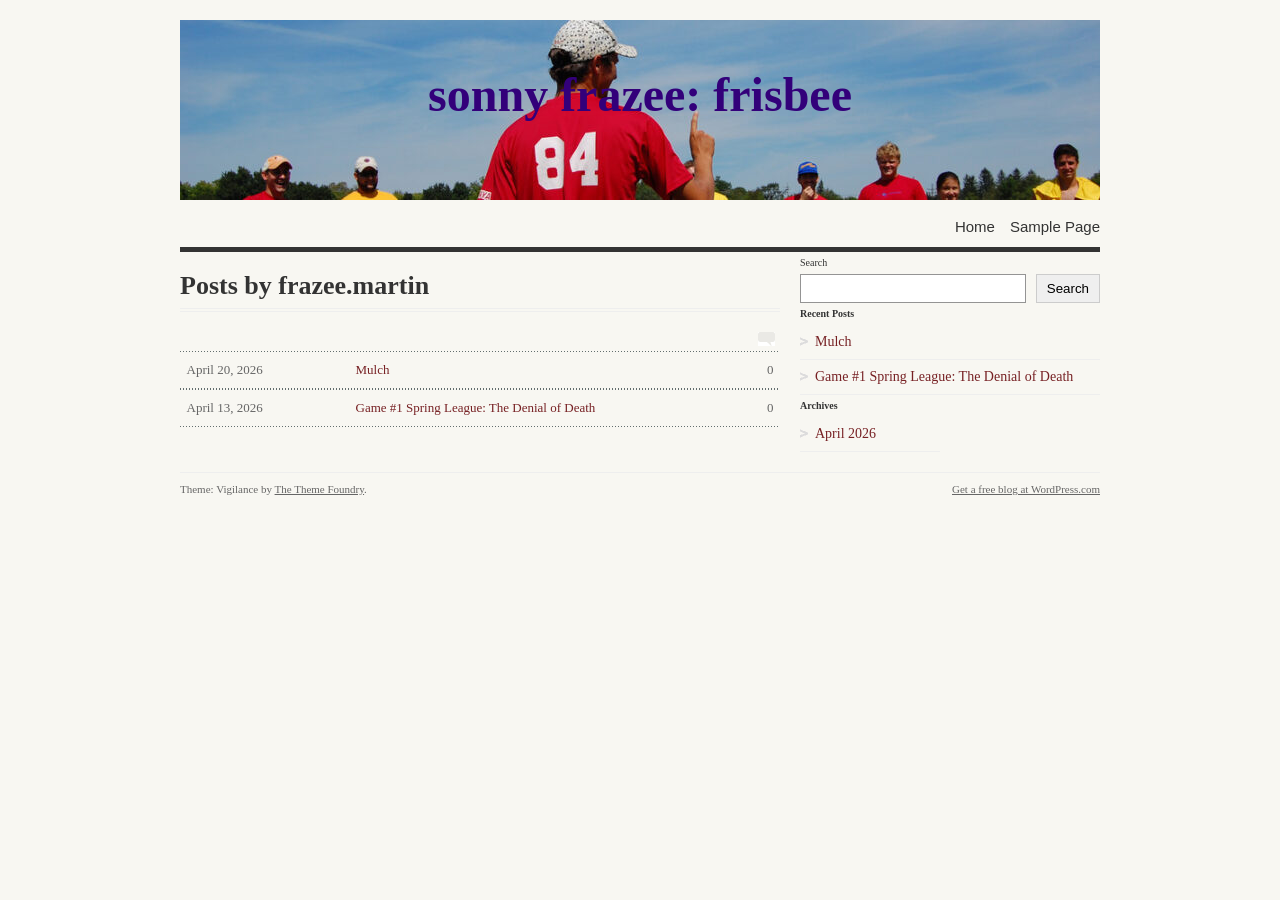
<file: author/frazee-martin/index.html>
<!DOCTYPE html PUBLIC "-//W3C//DTD XHTML 1.0 Transitional//EN" "http://www.w3.org/TR/xhtml1/DTD/xhtml1-transitional.dtd">
<html xmlns="http://www.w3.org/1999/xhtml" lang="en-US">
<head profile="http://gmpg.org/xfn/11"><meta charset="UTF-8">
<meta http-equiv="Content-Type" content="text/html; charset=UTF-8">
<title>frazee.martin | sonny frazee: frisbee</title>
<!--[if lt IE 8]><link rel="stylesheet" type="text/css" media="screen" href="https://sonnyfrazee.github.io/blog/wp-content/themes/vigilance-wpcom/stylesheets/ie.css" /><![endif]-->
<!--[if lte IE 6]><link rel="stylesheet" type="text/css" media="screen" href="https://sonnyfrazee.github.io/blog/wp-content/themes/vigilance-wpcom/stylesheets/ie6.css" /><![endif]-->
<link rel="pingback" href="https://sonnyfrazee.github.io/blog/xmlrpc.php">
<meta name="robots" content="max-image-preview:large">
<link rel="alternate" type="application/rss+xml" title="sonny frazee: frisbee » Feed" href="https://sonnyfrazee.github.io/blog/feed/">
<link rel="alternate" type="application/rss+xml" title="sonny frazee: frisbee » Comments Feed" href="https://sonnyfrazee.github.io/blog/comments/feed/">
<link rel="alternate" type="application/rss+xml" title="sonny frazee: frisbee » Posts by frazee.martin Feed" href="https://sonnyfrazee.github.io/blog/author/frazee-martin/feed/">
<style id="wp-img-auto-sizes-contain-inline-css" type="text/css">
img:is([sizes=auto i],[sizes^="auto," i]){contain-intrinsic-size:3000px 1500px}
/*# sourceURL=wp-img-auto-sizes-contain-inline-css */
</style>
<link rel="stylesheet" id="infinity-vigilance-css" href="https://sonnyfrazee.github.io/blog/wp-content/plugins/unnamed-file.C/Users/FreshlySqueezed/Local-Sites/sonnyfrisbee/app/public/wp-content/themes/vigilance-wpcom/vigilance.css?ver=20120529" type="text/css" media="all">
<style id="wp-emoji-styles-inline-css" type="text/css">

	img.wp-smiley, img.emoji {
		display: inline !important;
		border: none !important;
		box-shadow: none !important;
		height: 1em !important;
		width: 1em !important;
		margin: 0 0.07em !important;
		vertical-align: -0.1em !important;
		background: none !important;
		padding: 0 !important;
	}
/*# sourceURL=wp-emoji-styles-inline-css */
</style>
<style id="wp-block-library-inline-css" type="text/css">
:root{--wp-block-synced-color:#7a00df;--wp-block-synced-color--rgb:122,0,223;--wp-bound-block-color:var(--wp-block-synced-color);--wp-editor-canvas-background:#ddd;--wp-admin-theme-color:#007cba;--wp-admin-theme-color--rgb:0,124,186;--wp-admin-theme-color-darker-10:#006ba1;--wp-admin-theme-color-darker-10--rgb:0,107,160.5;--wp-admin-theme-color-darker-20:#005a87;--wp-admin-theme-color-darker-20--rgb:0,90,135;--wp-admin-border-width-focus:2px}@media (min-resolution:192dpi){:root{--wp-admin-border-width-focus:1.5px}}.wp-element-button{cursor:pointer}:root .has-very-light-gray-background-color{background-color:#eee}:root .has-very-dark-gray-background-color{background-color:#313131}:root .has-very-light-gray-color{color:#eee}:root .has-very-dark-gray-color{color:#313131}:root .has-vivid-green-cyan-to-vivid-cyan-blue-gradient-background{background:linear-gradient(135deg,#00d084,#0693e3)}:root .has-purple-crush-gradient-background{background:linear-gradient(135deg,#34e2e4,#4721fb 50%,#ab1dfe)}:root .has-hazy-dawn-gradient-background{background:linear-gradient(135deg,#faaca8,#dad0ec)}:root .has-subdued-olive-gradient-background{background:linear-gradient(135deg,#fafae1,#67a671)}:root .has-atomic-cream-gradient-background{background:linear-gradient(135deg,#fdd79a,#004a59)}:root .has-nightshade-gradient-background{background:linear-gradient(135deg,#330968,#31cdcf)}:root .has-midnight-gradient-background{background:linear-gradient(135deg,#020381,#2874fc)}:root{--wp--preset--font-size--normal:16px;--wp--preset--font-size--huge:42px}.has-regular-font-size{font-size:1em}.has-larger-font-size{font-size:2.625em}.has-normal-font-size{font-size:var(--wp--preset--font-size--normal)}.has-huge-font-size{font-size:var(--wp--preset--font-size--huge)}.has-text-align-center{text-align:center}.has-text-align-left{text-align:left}.has-text-align-right{text-align:right}.has-fit-text{white-space:nowrap!important}#end-resizable-editor-section{display:none}.aligncenter{clear:both}.items-justified-left{justify-content:flex-start}.items-justified-center{justify-content:center}.items-justified-right{justify-content:flex-end}.items-justified-space-between{justify-content:space-between}.screen-reader-text{border:0;clip-path:inset(50%);height:1px;margin:-1px;overflow:hidden;padding:0;position:absolute;width:1px;word-wrap:normal!important}.screen-reader-text:focus{background-color:#ddd;clip-path:none;color:#444;display:block;font-size:1em;height:auto;left:5px;line-height:normal;padding:15px 23px 14px;text-decoration:none;top:5px;width:auto;z-index:100000}html :where(.has-border-color){border-style:solid}html :where([style*=border-top-color]){border-top-style:solid}html :where([style*=border-right-color]){border-right-style:solid}html :where([style*=border-bottom-color]){border-bottom-style:solid}html :where([style*=border-left-color]){border-left-style:solid}html :where([style*=border-width]){border-style:solid}html :where([style*=border-top-width]){border-top-style:solid}html :where([style*=border-right-width]){border-right-style:solid}html :where([style*=border-bottom-width]){border-bottom-style:solid}html :where([style*=border-left-width]){border-left-style:solid}html :where(img[class*=wp-image-]){height:auto;max-width:100%}:where(figure){margin:0 0 1em}html :where(.is-position-sticky){--wp-admin--admin-bar--position-offset:var(--wp-admin--admin-bar--height,0px)}@media screen and (max-width:600px){html :where(.is-position-sticky){--wp-admin--admin-bar--position-offset:0px}}

/*# sourceURL=wp-block-library-inline-css */
</style>
<style id="wp-block-archives-inline-css" type="text/css">
.wp-block-archives{box-sizing:border-box}.wp-block-archives-dropdown label{display:block}
/*# sourceURL=https://sonnyfrazee.github.io/blog/wp-includes/blocks/archives/style.min.css */
</style>
<style id="wp-block-heading-inline-css" type="text/css">
h1:where(.wp-block-heading).has-background,h2:where(.wp-block-heading).has-background,h3:where(.wp-block-heading).has-background,h4:where(.wp-block-heading).has-background,h5:where(.wp-block-heading).has-background,h6:where(.wp-block-heading).has-background{padding:1.25em 2.375em}h1.has-text-align-left[style*=writing-mode]:where([style*=vertical-lr]),h1.has-text-align-right[style*=writing-mode]:where([style*=vertical-rl]),h2.has-text-align-left[style*=writing-mode]:where([style*=vertical-lr]),h2.has-text-align-right[style*=writing-mode]:where([style*=vertical-rl]),h3.has-text-align-left[style*=writing-mode]:where([style*=vertical-lr]),h3.has-text-align-right[style*=writing-mode]:where([style*=vertical-rl]),h4.has-text-align-left[style*=writing-mode]:where([style*=vertical-lr]),h4.has-text-align-right[style*=writing-mode]:where([style*=vertical-rl]),h5.has-text-align-left[style*=writing-mode]:where([style*=vertical-lr]),h5.has-text-align-right[style*=writing-mode]:where([style*=vertical-rl]),h6.has-text-align-left[style*=writing-mode]:where([style*=vertical-lr]),h6.has-text-align-right[style*=writing-mode]:where([style*=vertical-rl]){rotate:180deg}
/*# sourceURL=https://sonnyfrazee.github.io/blog/wp-includes/blocks/heading/style.min.css */
</style>
<style id="wp-block-latest-posts-inline-css" type="text/css">
.wp-block-latest-posts{box-sizing:border-box}.wp-block-latest-posts.alignleft{margin-right:2em}.wp-block-latest-posts.alignright{margin-left:2em}.wp-block-latest-posts.wp-block-latest-posts__list{list-style:none}.wp-block-latest-posts.wp-block-latest-posts__list li{clear:both;overflow-wrap:break-word}.wp-block-latest-posts.is-grid{display:flex;flex-wrap:wrap}.wp-block-latest-posts.is-grid li{margin:0 1.25em 1.25em 0;width:100%}@media (min-width:600px){.wp-block-latest-posts.columns-2 li{width:calc(50% - .625em)}.wp-block-latest-posts.columns-2 li:nth-child(2n){margin-right:0}.wp-block-latest-posts.columns-3 li{width:calc(33.33333% - .83333em)}.wp-block-latest-posts.columns-3 li:nth-child(3n){margin-right:0}.wp-block-latest-posts.columns-4 li{width:calc(25% - .9375em)}.wp-block-latest-posts.columns-4 li:nth-child(4n){margin-right:0}.wp-block-latest-posts.columns-5 li{width:calc(20% - 1em)}.wp-block-latest-posts.columns-5 li:nth-child(5n){margin-right:0}.wp-block-latest-posts.columns-6 li{width:calc(16.66667% - 1.04167em)}.wp-block-latest-posts.columns-6 li:nth-child(6n){margin-right:0}}:root :where(.wp-block-latest-posts.is-grid){padding:0}:root :where(.wp-block-latest-posts.wp-block-latest-posts__list){padding-left:0}.wp-block-latest-posts__post-author,.wp-block-latest-posts__post-date{display:block;font-size:.8125em}.wp-block-latest-posts__post-excerpt,.wp-block-latest-posts__post-full-content{margin-bottom:1em;margin-top:.5em}.wp-block-latest-posts__featured-image a{display:inline-block}.wp-block-latest-posts__featured-image img{height:auto;max-width:100%;width:auto}.wp-block-latest-posts__featured-image.alignleft{float:left;margin-right:1em}.wp-block-latest-posts__featured-image.alignright{float:right;margin-left:1em}.wp-block-latest-posts__featured-image.aligncenter{margin-bottom:1em;text-align:center}
/*# sourceURL=https://sonnyfrazee.github.io/blog/wp-includes/blocks/latest-posts/style.min.css */
</style>
<style id="wp-block-search-inline-css" type="text/css">
.wp-block-search__button{margin-left:10px;word-break:normal}.wp-block-search__button.has-icon{line-height:0}.wp-block-search__button svg{height:1.25em;min-height:24px;min-width:24px;width:1.25em;fill:currentColor;vertical-align:text-bottom}:where(.wp-block-search__button){border:1px solid #ccc;padding:6px 10px}.wp-block-search__inside-wrapper{display:flex;flex:auto;flex-wrap:nowrap;max-width:100%}.wp-block-search__label{width:100%}.wp-block-search.wp-block-search__button-only .wp-block-search__button{box-sizing:border-box;display:flex;flex-shrink:0;justify-content:center;margin-left:0;max-width:100%}.wp-block-search.wp-block-search__button-only .wp-block-search__inside-wrapper{min-width:0!important;transition-property:width}.wp-block-search.wp-block-search__button-only .wp-block-search__input{flex-basis:100%;transition-duration:.3s}.wp-block-search.wp-block-search__button-only.wp-block-search__searchfield-hidden,.wp-block-search.wp-block-search__button-only.wp-block-search__searchfield-hidden .wp-block-search__inside-wrapper{overflow:hidden}.wp-block-search.wp-block-search__button-only.wp-block-search__searchfield-hidden .wp-block-search__input{border-left-width:0!important;border-right-width:0!important;flex-basis:0;flex-grow:0;margin:0;min-width:0!important;padding-left:0!important;padding-right:0!important;width:0!important}:where(.wp-block-search__input){appearance:none;border:1px solid #949494;flex-grow:1;font-family:inherit;font-size:inherit;font-style:inherit;font-weight:inherit;letter-spacing:inherit;line-height:inherit;margin-left:0;margin-right:0;min-width:3rem;padding:8px;text-decoration:unset!important;text-transform:inherit}:where(.wp-block-search__button-inside .wp-block-search__inside-wrapper){background-color:#fff;border:1px solid #949494;box-sizing:border-box;padding:4px}:where(.wp-block-search__button-inside .wp-block-search__inside-wrapper) .wp-block-search__input{border:none;border-radius:0;padding:0 4px}:where(.wp-block-search__button-inside .wp-block-search__inside-wrapper) .wp-block-search__input:focus{outline:none}:where(.wp-block-search__button-inside .wp-block-search__inside-wrapper) :where(.wp-block-search__button){padding:4px 8px}.wp-block-search.aligncenter .wp-block-search__inside-wrapper{margin:auto}.wp-block[data-align=right] .wp-block-search.wp-block-search__button-only .wp-block-search__inside-wrapper{float:right}
/*# sourceURL=https://sonnyfrazee.github.io/blog/wp-includes/blocks/search/style.min.css */
</style>
<style id="wp-block-group-inline-css" type="text/css">
.wp-block-group{box-sizing:border-box}:where(.wp-block-group.wp-block-group-is-layout-constrained){position:relative}
/*# sourceURL=https://sonnyfrazee.github.io/blog/wp-includes/blocks/group/style.min.css */
</style>

<style id="classic-theme-styles-inline-css" type="text/css">
/*! This file is auto-generated */
.wp-block-button__link{color:#fff;background-color:#32373c;border-radius:9999px;box-shadow:none;text-decoration:none;padding:calc(.667em + 2px) calc(1.333em + 2px);font-size:1.125em}.wp-block-file__button{background:#32373c;color:#fff;text-decoration:none}
/*# sourceURL=/wp-includes/css/classic-themes.min.css */
</style>
<style id="global-styles-inline-css" type="text/css">
:root{--wp--preset--aspect-ratio--square: 1;--wp--preset--aspect-ratio--4-3: 4/3;--wp--preset--aspect-ratio--3-4: 3/4;--wp--preset--aspect-ratio--3-2: 3/2;--wp--preset--aspect-ratio--2-3: 2/3;--wp--preset--aspect-ratio--16-9: 16/9;--wp--preset--aspect-ratio--9-16: 9/16;--wp--preset--color--black: #000000;--wp--preset--color--cyan-bluish-gray: #abb8c3;--wp--preset--color--white: #ffffff;--wp--preset--color--pale-pink: #f78da7;--wp--preset--color--vivid-red: #cf2e2e;--wp--preset--color--luminous-vivid-orange: #ff6900;--wp--preset--color--luminous-vivid-amber: #fcb900;--wp--preset--color--light-green-cyan: #7bdcb5;--wp--preset--color--vivid-green-cyan: #00d084;--wp--preset--color--pale-cyan-blue: #8ed1fc;--wp--preset--color--vivid-cyan-blue: #0693e3;--wp--preset--color--vivid-purple: #9b51e0;--wp--preset--gradient--vivid-cyan-blue-to-vivid-purple: linear-gradient(135deg,rgb(6,147,227) 0%,rgb(155,81,224) 100%);--wp--preset--gradient--light-green-cyan-to-vivid-green-cyan: linear-gradient(135deg,rgb(122,220,180) 0%,rgb(0,208,130) 100%);--wp--preset--gradient--luminous-vivid-amber-to-luminous-vivid-orange: linear-gradient(135deg,rgb(252,185,0) 0%,rgb(255,105,0) 100%);--wp--preset--gradient--luminous-vivid-orange-to-vivid-red: linear-gradient(135deg,rgb(255,105,0) 0%,rgb(207,46,46) 100%);--wp--preset--gradient--very-light-gray-to-cyan-bluish-gray: linear-gradient(135deg,rgb(238,238,238) 0%,rgb(169,184,195) 100%);--wp--preset--gradient--cool-to-warm-spectrum: linear-gradient(135deg,rgb(74,234,220) 0%,rgb(151,120,209) 20%,rgb(207,42,186) 40%,rgb(238,44,130) 60%,rgb(251,105,98) 80%,rgb(254,248,76) 100%);--wp--preset--gradient--blush-light-purple: linear-gradient(135deg,rgb(255,206,236) 0%,rgb(152,150,240) 100%);--wp--preset--gradient--blush-bordeaux: linear-gradient(135deg,rgb(254,205,165) 0%,rgb(254,45,45) 50%,rgb(107,0,62) 100%);--wp--preset--gradient--luminous-dusk: linear-gradient(135deg,rgb(255,203,112) 0%,rgb(199,81,192) 50%,rgb(65,88,208) 100%);--wp--preset--gradient--pale-ocean: linear-gradient(135deg,rgb(255,245,203) 0%,rgb(182,227,212) 50%,rgb(51,167,181) 100%);--wp--preset--gradient--electric-grass: linear-gradient(135deg,rgb(202,248,128) 0%,rgb(113,206,126) 100%);--wp--preset--gradient--midnight: linear-gradient(135deg,rgb(2,3,129) 0%,rgb(40,116,252) 100%);--wp--preset--font-size--small: 13px;--wp--preset--font-size--medium: 20px;--wp--preset--font-size--large: 36px;--wp--preset--font-size--x-large: 42px;--wp--preset--spacing--20: 0.44rem;--wp--preset--spacing--30: 0.67rem;--wp--preset--spacing--40: 1rem;--wp--preset--spacing--50: 1.5rem;--wp--preset--spacing--60: 2.25rem;--wp--preset--spacing--70: 3.38rem;--wp--preset--spacing--80: 5.06rem;--wp--preset--shadow--natural: 6px 6px 9px rgba(0, 0, 0, 0.2);--wp--preset--shadow--deep: 12px 12px 50px rgba(0, 0, 0, 0.4);--wp--preset--shadow--sharp: 6px 6px 0px rgba(0, 0, 0, 0.2);--wp--preset--shadow--outlined: 6px 6px 0px -3px rgb(255, 255, 255), 6px 6px rgb(0, 0, 0);--wp--preset--shadow--crisp: 6px 6px 0px rgb(0, 0, 0);}:where(.is-layout-flex){gap: 0.5em;}:where(.is-layout-grid){gap: 0.5em;}body .is-layout-flex{display: flex;}.is-layout-flex{flex-wrap: wrap;align-items: center;}.is-layout-flex > :is(*, div){margin: 0;}body .is-layout-grid{display: grid;}.is-layout-grid > :is(*, div){margin: 0;}:where(.wp-block-columns.is-layout-flex){gap: 2em;}:where(.wp-block-columns.is-layout-grid){gap: 2em;}:where(.wp-block-post-template.is-layout-flex){gap: 1.25em;}:where(.wp-block-post-template.is-layout-grid){gap: 1.25em;}.has-black-color{color: var(--wp--preset--color--black) !important;}.has-cyan-bluish-gray-color{color: var(--wp--preset--color--cyan-bluish-gray) !important;}.has-white-color{color: var(--wp--preset--color--white) !important;}.has-pale-pink-color{color: var(--wp--preset--color--pale-pink) !important;}.has-vivid-red-color{color: var(--wp--preset--color--vivid-red) !important;}.has-luminous-vivid-orange-color{color: var(--wp--preset--color--luminous-vivid-orange) !important;}.has-luminous-vivid-amber-color{color: var(--wp--preset--color--luminous-vivid-amber) !important;}.has-light-green-cyan-color{color: var(--wp--preset--color--light-green-cyan) !important;}.has-vivid-green-cyan-color{color: var(--wp--preset--color--vivid-green-cyan) !important;}.has-pale-cyan-blue-color{color: var(--wp--preset--color--pale-cyan-blue) !important;}.has-vivid-cyan-blue-color{color: var(--wp--preset--color--vivid-cyan-blue) !important;}.has-vivid-purple-color{color: var(--wp--preset--color--vivid-purple) !important;}.has-black-background-color{background-color: var(--wp--preset--color--black) !important;}.has-cyan-bluish-gray-background-color{background-color: var(--wp--preset--color--cyan-bluish-gray) !important;}.has-white-background-color{background-color: var(--wp--preset--color--white) !important;}.has-pale-pink-background-color{background-color: var(--wp--preset--color--pale-pink) !important;}.has-vivid-red-background-color{background-color: var(--wp--preset--color--vivid-red) !important;}.has-luminous-vivid-orange-background-color{background-color: var(--wp--preset--color--luminous-vivid-orange) !important;}.has-luminous-vivid-amber-background-color{background-color: var(--wp--preset--color--luminous-vivid-amber) !important;}.has-light-green-cyan-background-color{background-color: var(--wp--preset--color--light-green-cyan) !important;}.has-vivid-green-cyan-background-color{background-color: var(--wp--preset--color--vivid-green-cyan) !important;}.has-pale-cyan-blue-background-color{background-color: var(--wp--preset--color--pale-cyan-blue) !important;}.has-vivid-cyan-blue-background-color{background-color: var(--wp--preset--color--vivid-cyan-blue) !important;}.has-vivid-purple-background-color{background-color: var(--wp--preset--color--vivid-purple) !important;}.has-black-border-color{border-color: var(--wp--preset--color--black) !important;}.has-cyan-bluish-gray-border-color{border-color: var(--wp--preset--color--cyan-bluish-gray) !important;}.has-white-border-color{border-color: var(--wp--preset--color--white) !important;}.has-pale-pink-border-color{border-color: var(--wp--preset--color--pale-pink) !important;}.has-vivid-red-border-color{border-color: var(--wp--preset--color--vivid-red) !important;}.has-luminous-vivid-orange-border-color{border-color: var(--wp--preset--color--luminous-vivid-orange) !important;}.has-luminous-vivid-amber-border-color{border-color: var(--wp--preset--color--luminous-vivid-amber) !important;}.has-light-green-cyan-border-color{border-color: var(--wp--preset--color--light-green-cyan) !important;}.has-vivid-green-cyan-border-color{border-color: var(--wp--preset--color--vivid-green-cyan) !important;}.has-pale-cyan-blue-border-color{border-color: var(--wp--preset--color--pale-cyan-blue) !important;}.has-vivid-cyan-blue-border-color{border-color: var(--wp--preset--color--vivid-cyan-blue) !important;}.has-vivid-purple-border-color{border-color: var(--wp--preset--color--vivid-purple) !important;}.has-vivid-cyan-blue-to-vivid-purple-gradient-background{background: var(--wp--preset--gradient--vivid-cyan-blue-to-vivid-purple) !important;}.has-light-green-cyan-to-vivid-green-cyan-gradient-background{background: var(--wp--preset--gradient--light-green-cyan-to-vivid-green-cyan) !important;}.has-luminous-vivid-amber-to-luminous-vivid-orange-gradient-background{background: var(--wp--preset--gradient--luminous-vivid-amber-to-luminous-vivid-orange) !important;}.has-luminous-vivid-orange-to-vivid-red-gradient-background{background: var(--wp--preset--gradient--luminous-vivid-orange-to-vivid-red) !important;}.has-very-light-gray-to-cyan-bluish-gray-gradient-background{background: var(--wp--preset--gradient--very-light-gray-to-cyan-bluish-gray) !important;}.has-cool-to-warm-spectrum-gradient-background{background: var(--wp--preset--gradient--cool-to-warm-spectrum) !important;}.has-blush-light-purple-gradient-background{background: var(--wp--preset--gradient--blush-light-purple) !important;}.has-blush-bordeaux-gradient-background{background: var(--wp--preset--gradient--blush-bordeaux) !important;}.has-luminous-dusk-gradient-background{background: var(--wp--preset--gradient--luminous-dusk) !important;}.has-pale-ocean-gradient-background{background: var(--wp--preset--gradient--pale-ocean) !important;}.has-electric-grass-gradient-background{background: var(--wp--preset--gradient--electric-grass) !important;}.has-midnight-gradient-background{background: var(--wp--preset--gradient--midnight) !important;}.has-small-font-size{font-size: var(--wp--preset--font-size--small) !important;}.has-medium-font-size{font-size: var(--wp--preset--font-size--medium) !important;}.has-large-font-size{font-size: var(--wp--preset--font-size--large) !important;}.has-x-large-font-size{font-size: var(--wp--preset--font-size--x-large) !important;}
/*# sourceURL=global-styles-inline-css */
</style>

<link rel="stylesheet" id="vigilance-css" href="https://sonnyfrazee.github.io/blog/wp-content/themes/vigilance-wpcom/style.css?ver=6.9.4" type="text/css" media="all">
<link rel="https://api.w.org/" href="https://sonnyfrazee.github.io/blog/wp-json/"><link rel="alternate" title="JSON" type="application/json" href="https://sonnyfrazee.github.io/blog/wp-json/wp/v2/users/1"><link rel="EditURI" type="application/rsd+xml" title="RSD" href="https://sonnyfrazee.github.io/blog/xmlrpc.php?rsd">
<meta name="generator" content="WordPress 6.9.4">
<!-- Analytics by WP Statistics - https://wp-statistics.com -->

		<style type="text/css">
			#title {
			background: url(https://sonnyfrazee.github.io/blog/wp-content/uploads/2026/04/cropped-header.jpg) no-repeat;
			height: 180px;
		}
				#title a { color: #33007a }
		</style>
</head>
<body class="archive author author-frazee-martin author-1 wp-theme-vigilance-wpcom vigilance-light">
	<div class="skip-content"><a href="#content">Skip to content</a></div>
	<div id="wrapper">
				<div id="header" class="clear">
			<div id="title"><a href="https://sonnyfrazee.github.io/blog/"><span>sonny frazee: frisbee</span></a></div>			<div id="description">
				<h2></h2>
			</div><!--end description-->
			<div id="nav">
					<ul class="menu">
		<li class="page_item "><a href="https://sonnyfrazee.github.io/blog/">Home</a></li>
				<li class="page_item page-item-2"><a href="https://sonnyfrazee.github.io/blog/sample-page/">Sample Page</a></li>
	</ul>
			</div><!--end nav-->
		</div><!--end header-->
		<div id="content" class="pad">
									<h1 class="pagetitle">Posts by frazee.martin</h1>
				<img class="archive-comment" src="https://sonnyfrazee.github.io/blog/wp-content/themes/vigilance-wpcom/images/comments-bubble-archive.gif" width="17" height="14" alt="comment">
				<div class="entries">
			<ul>
				<li><a href="https://sonnyfrazee.github.io/blog/mulch/" rel="bookmark" title="Mulch"><span class="comments_number">0</span><span class="archdate">April 20, 2026</span>Mulch</a></li>
			</ul>
		</div><!--end entries-->
				<div class="entries">
			<ul>
				<li><a href="https://sonnyfrazee.github.io/blog/game-1-spring-league-the-denial-of-death/" rel="bookmark" title="Game #1 Spring League: The Denial of Death"><span class="comments_number">0</span><span class="archdate">April 13, 2026</span>Game #1 Spring League: The Denial of Death</a></li>
			</ul>
		</div><!--end entries-->
				<div class="navigation">
			<div class="alignleft"></div>
			<div class="alignright"></div>
		</div><!--end navigation-->
			</div><!--end content-->
	<div id="sidebar">
				<ul>			<li id="block-2" class="widget widget_block widget_search"><form role="search" method="get" action="https://sonnyfrazee.github.io/blog/" class="wp-block-search__button-outside wp-block-search__text-button wp-block-search"><label class="wp-block-search__label" for="wp-block-search__input-1">Search</label><div class="wp-block-search__inside-wrapper"><input class="wp-block-search__input" id="wp-block-search__input-1" placeholder="" value="" type="search" name="s" required><button aria-label="Search" class="wp-block-search__button wp-element-button" type="submit">Search</button></div></form></li><li id="block-3" class="widget widget_block"><div class="wp-block-group"><div class="wp-block-group__inner-container is-layout-flow wp-block-group-is-layout-flow"><h2 class="wp-block-heading">Recent Posts</h2><ul class="wp-block-latest-posts__list wp-block-latest-posts"><li><a class="wp-block-latest-posts__post-title" href="https://sonnyfrazee.github.io/blog/mulch/">Mulch</a></li>
<li><a class="wp-block-latest-posts__post-title" href="https://sonnyfrazee.github.io/blog/game-1-spring-league-the-denial-of-death/">Game #1 Spring League: The Denial of Death</a></li>
</ul></div></div></li>		</ul>		<ul class="thin-sidebar spad">			<li id="block-5" class="widget widget_block"><div class="wp-block-group"><div class="wp-block-group__inner-container is-layout-flow wp-block-group-is-layout-flow"><h2 class="wp-block-heading">Archives</h2><ul class="wp-block-archives-list wp-block-archives">	<li><a href="https://sonnyfrazee.github.io/blog/2026/04/">April 2026</a></li>
</ul></div></div></li>		</ul>								</div><!--end sidebar-->	<div id="footer">
		<div class="footer-liner">
			<p class="right"><a href="https://wordpress.com/" rel="generator">Get a free blog at WordPress.com</a></p>
			<p>Theme: Vigilance by <a href="http://thethemefoundry.com/" rel="designer">The Theme Foundry</a>.</p>
		</div><!-- .footer-liner -->
	</div><!--end footer-->
</div><!--end wrapper-->
<script type="speculationrules">
{"prefetch":[{"source":"document","where":{"and":[{"href_matches":"/*"},{"not":{"href_matches":["/wp-*.php","/wp-admin/*","/wp-content/uploads/*","/wp-content/*","/wp-content/plugins/*","/wp-content/themes/vigilance-wpcom/*","/*\\?(.+)"]}},{"not":{"selector_matches":"a[rel~=\"nofollow\"]"}},{"not":{"selector_matches":".no-prefetch, .no-prefetch a"}}]},"eagerness":"conservative"}]}
</script>
<script type="text/javascript" id="wp-statistics-tracker-js-extra">
/* <![CDATA[ */
var WP_Statistics_Tracker_Object = {"requestUrl":"https://sonnyfrazee.github.io/blog/wp-json/wp-statistics/v2","ajaxUrl":"https://sonnyfrazee.github.io/blog/wp-admin/admin-ajax.php","hitParams":{"wp_statistics_hit":1,"source_type":"author","source_id":1,"search_query":"","signature":"199cfa959efb3d9cf3ceb585adcf8d61","endpoint":"hit"},"option":{"dntEnabled":false,"bypassAdBlockers":false,"consentIntegration":{"name":null,"status":[]},"isPreview":false,"userOnline":false,"isWpConsentApiActive":false},"isLegacyEventLoaded":"","customEventAjaxUrl":"https://sonnyfrazee.github.io/blog/wp-admin/admin-ajax.php?action=wp_statistics_custom_event&nonce=9fae7a5acf","onlineParams":{"wp_statistics_hit":1,"source_type":"author","source_id":1,"search_query":"","signature":"199cfa959efb3d9cf3ceb585adcf8d61","action":"wp_statistics_online_check"},"jsCheckTime":"60000"};
//# sourceURL=wp-statistics-tracker-js-extra
/* ]]> */
</script>
<script type="text/javascript" src="https://sonnyfrazee.github.io/blog/wp-content/plugins/wp-statistics/assets/js/tracker.js?ver=14.16.6" id="wp-statistics-tracker-js"></script>
<script id="wp-emoji-settings" type="application/json">
{"baseUrl":"https://s.w.org/images/core/emoji/17.0.2/72x72/","ext":".png","svgUrl":"https://s.w.org/images/core/emoji/17.0.2/svg/","svgExt":".svg","source":{"concatemoji":"https://sonnyfrazee.github.io/blog/wp-includes/js/wp-emoji-release.min.js?ver=6.9.4"}}
</script>
<script type="module">
/* <![CDATA[ */
/*! This file is auto-generated */
const a=JSON.parse(document.getElementById("wp-emoji-settings").textContent),o=(window._wpemojiSettings=a,"wpEmojiSettingsSupports"),s=["flag","emoji"];function i(e){try{var t={supportTests:e,timestamp:(new Date).valueOf()};sessionStorage.setItem(o,JSON.stringify(t))}catch(e){}}function c(e,t,n){e.clearRect(0,0,e.canvas.width,e.canvas.height),e.fillText(t,0,0);t=new Uint32Array(e.getImageData(0,0,e.canvas.width,e.canvas.height).data);e.clearRect(0,0,e.canvas.width,e.canvas.height),e.fillText(n,0,0);const a=new Uint32Array(e.getImageData(0,0,e.canvas.width,e.canvas.height).data);return t.every((e,t)=>e===a[t])}function p(e,t){e.clearRect(0,0,e.canvas.width,e.canvas.height),e.fillText(t,0,0);var n=e.getImageData(16,16,1,1);for(let e=0;e<n.data.length;e++)if(0!==n.data[e])return!1;return!0}function u(e,t,n,a){switch(t){case"flag":return n(e,"\ud83c\udff3\ufe0f\u200d\u26a7\ufe0f","\ud83c\udff3\ufe0f\u200b\u26a7\ufe0f")?!1:!n(e,"\ud83c\udde8\ud83c\uddf6","\ud83c\udde8\u200b\ud83c\uddf6")&&!n(e,"\ud83c\udff4\udb40\udc67\udb40\udc62\udb40\udc65\udb40\udc6e\udb40\udc67\udb40\udc7f","\ud83c\udff4\u200b\udb40\udc67\u200b\udb40\udc62\u200b\udb40\udc65\u200b\udb40\udc6e\u200b\udb40\udc67\u200b\udb40\udc7f");case"emoji":return!a(e,"\ud83e\u1fac8")}return!1}function f(e,t,n,a){let r;const o=(r="undefined"!=typeof WorkerGlobalScope&&self instanceof WorkerGlobalScope?new OffscreenCanvas(300,150):document.createElement("canvas")).getContext("2d",{willReadFrequently:!0}),s=(o.textBaseline="top",o.font="600 32px Arial",{});return e.forEach(e=>{s[e]=t(o,e,n,a)}),s}function r(e){var t=document.createElement("script");t.src=e,t.defer=!0,document.head.appendChild(t)}a.supports={everything:!0,everythingExceptFlag:!0},new Promise(t=>{let n=function(){try{var e=JSON.parse(sessionStorage.getItem(o));if("object"==typeof e&&"number"==typeof e.timestamp&&(new Date).valueOf()<e.timestamp+604800&&"object"==typeof e.supportTests)return e.supportTests}catch(e){}return null}();if(!n){if("undefined"!=typeof Worker&&"undefined"!=typeof OffscreenCanvas&&"undefined"!=typeof URL&&URL.createObjectURL&&"undefined"!=typeof Blob)try{var e="postMessage("+f.toString()+"("+[JSON.stringify(s),u.toString(),c.toString(),p.toString()].join(",")+"));",a=new Blob([e],{type:"text/javascript"});const r=new Worker(URL.createObjectURL(a),{name:"wpTestEmojiSupports"});return void(r.onmessage=e=>{i(n=e.data),r.terminate(),t(n)})}catch(e){}i(n=f(s,u,c,p))}t(n)}).then(e=>{for(const n in e)a.supports[n]=e[n],a.supports.everything=a.supports.everything&&a.supports[n],"flag"!==n&&(a.supports.everythingExceptFlag=a.supports.everythingExceptFlag&&a.supports[n]);var t;a.supports.everythingExceptFlag=a.supports.everythingExceptFlag&&!a.supports.flag,a.supports.everything||((t=a.source||{}).concatemoji?r(t.concatemoji):t.wpemoji&&t.twemoji&&(r(t.twemoji),r(t.wpemoji)))});
//# sourceURL=https://sonnyfrazee.github.io/blog/wp-includes/js/wp-emoji-loader.min.js
/* ]]> */
</script>
</body>
</html>
</file>
